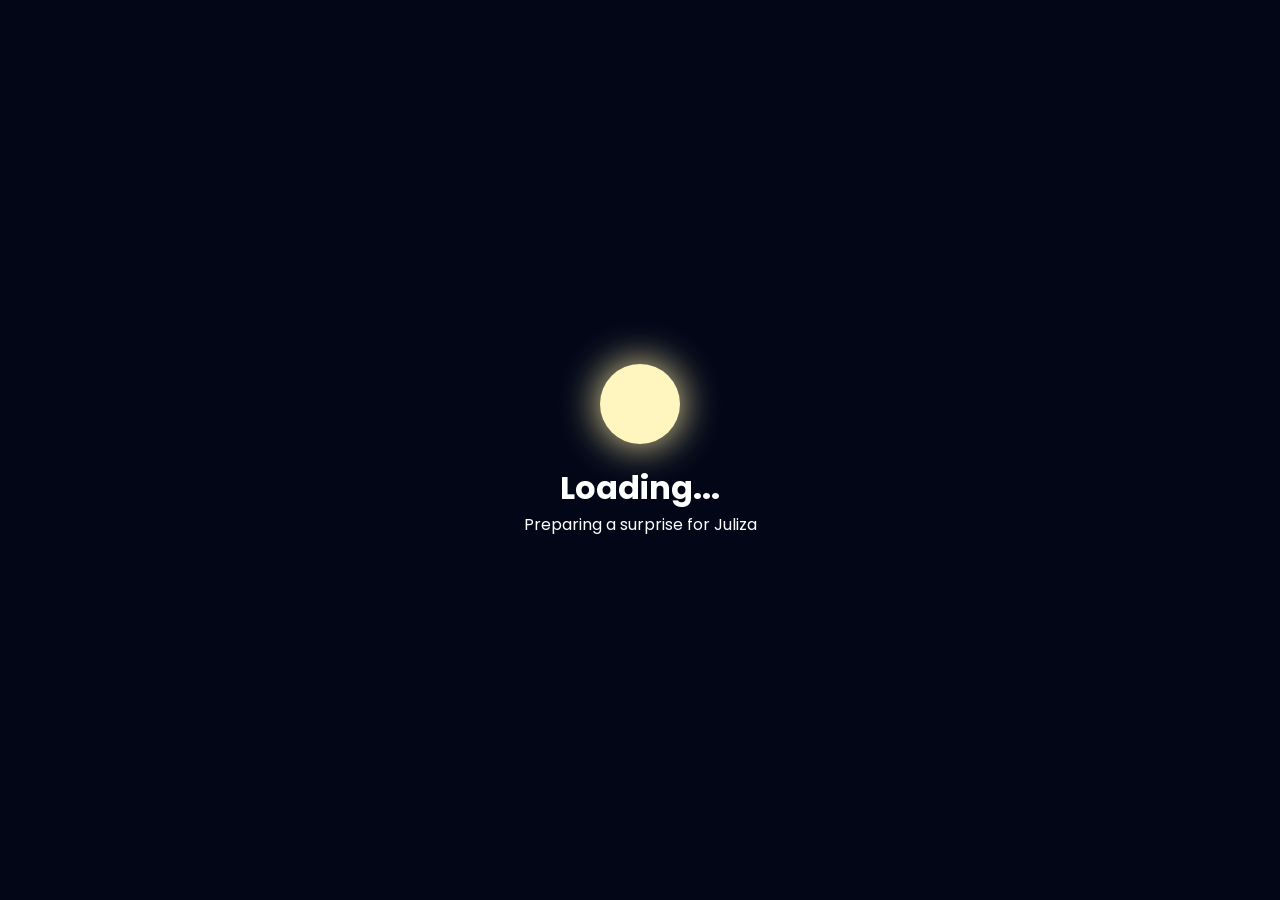
<file: index.html>
<!DOCTYPE html>
<html lang="id">
<head>
<meta charset="UTF-8">
<meta name="viewport" content="width=device-width, initial-scale=1.0">
<title>Happy Birthday Juliza</title>
<link rel="preconnect" href="https://fonts.googleapis.com">
<link rel="preconnect" href="https://fonts.gstatic.com" crossorigin>
<link href="https://fonts.googleapis.com/css2?family=Poppins:wght@300;400;600;700&display=swap" rel="stylesheet">
<link rel="stylesheet" href="style.css">
<link rel="preload" as="image" href="assets/keluarga1.jpeg">
<link rel="preload" as="image" href="assets/tahunan.jpeg">
<link rel="preload" as="image" href="assets/moment6.jpeg">
</head>
<body>

<!-- ============ KOMPONEN (di-load via fetch) ============ -->
<div id="loader-root"></div>

<div id="night-sky"><div id="stars"></div><div id="meteors"></div><div id="particles"></div><div class="moon-glow"></div><div class="moon"></div></div>

<div id="passcode-root"></div>
<div id="quiz-root"></div>

<div id="hero-root"></div>

<section id="story" class="hidden">
  <div id="envelope-root"></div>
  <div id="gallery-root"></div>
  <div id="ending-root"></div>
</section>

<!-- ============ ELEMEN DEKORASI & GLOBAL (tetap di index.html) ============ -->
<audio id="bgMusic" preload="auto"><source src="assets/music.mp3" type="audio/mpeg"></audio>
<div id="aurora"><div class="aurora-layer layer1"></div><div class="aurora-layer layer2"></div></div>
<div id="night-clouds"><div class="cloud c1"></div><div class="cloud c2"></div><div class="cloud c3"></div></div>
<div id="balloon-container"><div class="balloon red"></div><div class="balloon blue"></div><div class="balloon pink"></div><div class="balloon yellow"></div></div>
<div id="shooting-stars"><span class="meteor meteor1"></span><span class="meteor meteor2"></span><span class="meteor meteor3"></span><span class="meteor meteor4"></span></div>
<div id="light-particles"><span></span><span></span><span></span><span></span><span></span><span></span><span></span><span></span></div>
<div id="transition"><div class="fade"></div></div>
<div id="controls" class="hidden"><button id="prevScene">⟵</button><button id="nextScene">⟶</button></div>
<button id="skipAnimation" class="hidden">Lewati Animasi</button>

<noscript>Website ini memerlukan JavaScript agar dapat berjalan.</noscript>

<!-- ============ SCRIPT: LOAD KOMPONEN DULU, BARU JALANKAN script.js ============ -->
<script>
  async function loadComponent(rootId, url) {
    const res = await fetch(url);
    if (!res.ok) {
      console.error('Gagal memuat komponen:', url);
      return;
    }
    const html = await res.text();
    document.getElementById(rootId).innerHTML = html;
  }

  (async () => {
    await Promise.all([
      loadComponent('loader-root',    'components/loader.html'),
      loadComponent('passcode-root',  'components/passcode.html'),
      loadComponent('quiz-root',      'components/quiz.html'),
      loadComponent('hero-root',      'components/hero.html'),
      loadComponent('envelope-root',  'components/envelope.html'),
      loadComponent('gallery-root',   'components/gallery.html'),
      loadComponent('ending-root',    'components/ending.html'),
    ]);
    document.dispatchEvent(new Event('componentsLoaded'));
  })();
</script>
<script src="script.js"></script>
</body>
</html>
</file>
<file: style.css>
*{
margin:0;
padding:0;
box-sizing:border-box;
}

html{
scroll-behavior:smooth;
}

body{
font-family:'Poppins',sans-serif;
background:linear-gradient(180deg,#020617,#08142e,#10254d);
color:#fff;
overflow-x:hidden;
min-height:100vh;
}

/* Loader */
#loader{
position:fixed;
inset:0;
background:#020617;
display:flex;
justify-content:center;
align-items:center;
z-index:9999;
transition:.8s;
}

.loader-content{
text-align:center;
}

.moon-loader{
width:80px;
height:80px;
margin:auto auto 20px;
border-radius:50%;
background:#fff6bf;
box-shadow:0 0 40px #fff2a8;
animation:pulse 2s infinite;
}

@keyframes pulse{
50%{transform:scale(1.1);}
}

#night-sky{
position:fixed;
inset:0;
overflow:hidden;
z-index:-2;
}

#stars,
#meteors,
#particles{
position:absolute;
inset:0;
pointer-events:none;
}

#stars{
background-image:
radial-gradient(white 1px,transparent 1px),
radial-gradient(#b9d8ff 1px,transparent 1px);
background-size:70px 70px,120px 120px;
animation:twinkle 5s infinite alternate;
opacity:.8;
}

@keyframes twinkle{
to{opacity:.45;}
}

.moon-glow{
position:absolute;
right:10%;
top:8%;
width:180px;
height:180px;
background:#fff7c4;
filter:blur(60px);
border-radius:50%;
opacity:.6;
}

.moon{
position:absolute;
right:12%;
top:10%;
width:120px;
height:120px;
background:#fffce6;
border-radius:50%;
box-shadow:0 0 40px #fff9b0;
}

section{
position:relative;
z-index:10;
}

#hero{
min-height:100vh;
display:flex;
justify-content:center;
align-items:center;
padding:40px 20px;
text-align:center;
}

.hero-content{
max-width:900px;
}

.small-title{
letter-spacing:4px;
color:#ffd966;
margin-bottom:15px;
}

.main-title{
font-size:clamp(48px,8vw,90px);
font-weight:700;
margin-bottom:10px;
}

.name{
font-size:clamp(24px,5vw,42px);
margin-bottom:10px;
}

.date{
opacity:.8;
margin-bottom:40px;
}

#gift-scene{
height:220px;
display:flex;
justify-content:center;
align-items:center;
position:relative;
}

#gift-light{
position:absolute;
width:220px;
height:220px;
background:#ffef9e;
filter:blur(80px);
opacity:.35;
animation:glow 3s infinite;
}

@keyframes glow{
50%{transform:scale(1.15);opacity:.55;}
}

#gift-box{
width:140px;
height:140px;
position:relative;
cursor:pointer;
transition:.4s;
}

#gift-box:hover{
transform:translateY(-8px) rotate(-3deg);
}

.gift-body{
position:absolute;
bottom:0;
width:140px;
height:100px;
background:#ff5b7d;
border-radius:8px;
}

.gift-lid{
position:absolute;
top:0;
width:150px;
height:36px;
left:-5px;
background:#ff7994;
border-radius:8px;
}

.gift-ribbon-vertical{
position:absolute;
left:62px;
width:16px;
height:140px;
background:#ffe680;
}

.gift-ribbon-horizontal{
position:absolute;
top:40px;
width:140px;
height:16px;
background:#ffe680;
}

button{
background:#ffffff;
color:#1d3d7d;
padding:15px 35px;
border:none;
border-radius:50px;
font-size:18px;
font-weight:600;
cursor:pointer;
transition:.3s;
margin-top:14px;
}

button:hover{
transform:translateY(-3px) scale(1.03);
}

.hint{
margin-top:20px;
opacity:.7;
}

.hidden{
display:none !important;
}

.fade-btn{
opacity:0;
transform:translateY(12px);
pointer-events:none;
transition:opacity .6s ease, transform .6s ease;
}

.fade-btn.show{
opacity:1;
transform:translateY(0);
pointer-events:auto;
}

.scene{
min-height:100vh;
display:flex;
justify-content:center;
align-items:center;
padding:60px 20px;
}

#passcode-screen,
#quiz-screen{
min-height:100vh;
display:flex;
justify-content:center;
align-items:center;
padding:40px 20px;
position:relative;
z-index:10;
text-align:center;
}

.glass-card{
background:rgba(255,255,255,.08);
backdrop-filter:blur(14px);
border:1px solid rgba(255,255,255,.15);
padding:40px 35px;
border-radius:24px;
max-width:480px;
width:100%;
}

.passcode-desc{
opacity:.85;
margin-top:10px;
}

.passcode-inputs{
display:flex;
justify-content:center;
align-items:center;
gap:10px;
margin:28px 0 15px;
}

.passcode-inputs input{
width:70px;
padding:14px 0;
text-align:center;
font-size:20px;
border-radius:12px;
border:1px solid rgba(255,255,255,.25);
background:rgba(255,255,255,.08);
color:#fff;
font-family:'Poppins',sans-serif;
}

.passcode-inputs input:focus{
outline:none;
border-color:#ffd966;
background:rgba(255,255,255,.15);
}

.pc-sep{
font-size:22px;
opacity:.6;
}

.passcode-warning{
color:#ff8a9b;
margin-bottom:15px;
font-weight:600;
}

.passcode-hint{
margin-top:16px;
opacity:.75;
font-size:14px;
line-height:1.5;
}

.hint-btn{
display:block;
margin:14px auto 0;
background:transparent;
color:#ffd966;
padding:8px 10px;
font-size:14px;
box-shadow:none;
}

.hint-btn:hover{
transform:none;
text-decoration:underline;
}

.shake{
animation:shakeCard .45s;
}

@keyframes shakeCard{
20%{transform:translateX(-10px);}
40%{transform:translateX(10px);}
60%{transform:translateX(-6px);}
80%{transform:translateX(6px);}
100%{transform:translateX(0);}
}

.age-card p{
opacity:.85;
margin-top:10px;
}

.age-input{
display:block;
width:140px;
margin:28px auto 15px;
padding:14px 0;
text-align:center;
font-size:20px;
border-radius:12px;
border:1px solid rgba(255,255,255,.25);
background:rgba(255,255,255,.08);
color:#fff;
font-family:'Poppins',sans-serif;
}

.age-input:focus{
outline:none;
border-color:#ffd966;
background:rgba(255,255,255,.15);
}

.quiz-card p{
opacity:.85;
margin-top:10px;
}

.name-input{
display:block;
width:100%;
margin:16px 0 6px;
padding:14px 16px;
font-size:16px;
border-radius:12px;
border:1px solid rgba(255,255,255,.25);
background:rgba(255,255,255,.08);
color:#fff;
font-family:'Poppins',sans-serif;
}

.name-input:focus{
outline:none;
border-color:#ffd966;
background:rgba(255,255,255,.15);
}

.quiz-options{
display:flex;
flex-direction:column;
gap:18px;
margin-top:25px;
}

.quiz-options button{
width:100%;
background:rgba(255,255,255,.1);
color:#fff;
border:1px solid rgba(255,255,255,.2);
text-align:left;
padding:16px 22px;
margin-top:0;
}

.quiz-options button:hover{
background:#ffffff;
color:#1d3d7d;
}

.letter-paper,
.final-card{
background:rgba(255,255,255,.08);
backdrop-filter:blur(14px);
border:1px solid rgba(255,255,255,.15);
padding:35px;
border-radius:24px;
max-width:800px;
}

#finalMessage{
position:fixed;
inset:0;
display:flex;
justify-content:center;
align-items:center;
padding:20px;
z-index:200;
text-align:center;
}

.final-card{
text-align:center;
}

.final-card button{
margin-top:20px;
}


.gallery-fullscreen{
position:relative;
width:min(1000px,95vw);
}

.gallery-fullscreen img{
width:100%;
height:80vh;
object-fit:cover;
border-radius:24px;
box-shadow:0 20px 50px rgba(0,0,0,.5);
}

.overlay-gradient{
position:absolute;
inset:0;
background:linear-gradient(to top,rgba(0,0,0,.6),transparent);
border-radius:24px;
}

.caption{
position:absolute;
left:30px;
bottom:30px;
}

.gallery-section-title{
position:absolute;
top:24px;
left:24px;
z-index:5;
background:rgba(0,0,0,.35);
backdrop-filter:blur(6px);
padding:8px 20px;
border-radius:30px;
font-size:13px;
letter-spacing:3px;
text-transform:uppercase;
color:#ffd966;
font-weight:600;
}

.scene-fireworks{
position:relative;
overflow:hidden;
background:linear-gradient(180deg,#03060f 0%,#050d1c 45%,#0a1c14 85%,#07130d 100%);
}

.forest-scene{
position:absolute;
inset:0;
z-index:1;
overflow:hidden;
pointer-events:none;
}

.forest-moon{
position:absolute;
top:9%;
left:50%;
width:150px;
height:150px;
border-radius:50%;
background:radial-gradient(circle at 35% 35%,#fffef2,#fff2b8 55%,#ffe9a0 100%);
box-shadow:0 0 70px 22px rgba(255,240,180,.4);
overflow:hidden;
animation:moonDrift 40s ease-in-out infinite;
}

.forest-moon-craters{
position:absolute;
inset:0;
background:
radial-gradient(circle at 30% 25%,rgba(0,0,0,.1) 10px,transparent 11px),
radial-gradient(circle at 65% 60%,rgba(0,0,0,.08) 14px,transparent 15px),
radial-gradient(circle at 75% 20%,rgba(0,0,0,.07) 8px,transparent 9px),
radial-gradient(circle at 40% 75%,rgba(0,0,0,.09) 12px,transparent 13px),
radial-gradient(circle at 20% 55%,rgba(0,0,0,.06) 9px,transparent 10px);
animation:moonRotate 50s linear infinite;
}

@keyframes moonRotate{
from{transform:rotate(0deg);}
to{transform:rotate(360deg);}
}

@keyframes moonDrift{
0%,100%{transform:translateX(-60%);}
50%{transform:translateX(-40%);}
}

.forest-trees{
position:absolute;
left:0;
width:100%;
}

.forest-trees-back{
bottom:8%;
height:32%;
}

.forest-trees-back .tree-back{
fill:#0b2a1a;
opacity:.6;
}

.forest-trees-front{
bottom:0;
height:38%;
}

.forest-trees-front .tree-front{
fill:#03140b;
opacity:.95;
}

.forest-mist{
position:absolute;
left:0;
right:0;
bottom:0;
height:22%;
background:linear-gradient(to top,rgba(6,20,14,.85),transparent);
}

#fireworksCanvas{
position:fixed;
inset:0;
pointer-events:none;
z-index:2;
}

.scene-fireworks .ending{
position:relative;
z-index:3;
}

#footer{
padding:30px;
text-align:center;
opacity:.7;
}

#controls{
position:fixed;
right:20px;
bottom:20px;
display:flex;
gap:16px;
z-index:99;
}

#controls button{
width:50px;
height:50px;
padding:0;
border-radius:50%;
margin-top:0;
}

@media(max-width:768px){

.main-title{
font-size:52px;
}

.gallery-fullscreen img{
height:60vh;
}

.moon{
width:90px;
height:90px;
}

.moon-glow{
width:130px;
height:130px;
}

.glass-card{
padding:30px 22px;
}

.passcode-inputs input{
width:56px;
padding:12px 0;
font-size:18px;
}

.age-input{
width:120px;
padding:12px 0;
font-size:18px;
}

.forest-moon{
width:100px;
height:100px;
top:6%;
}

}
</file>
